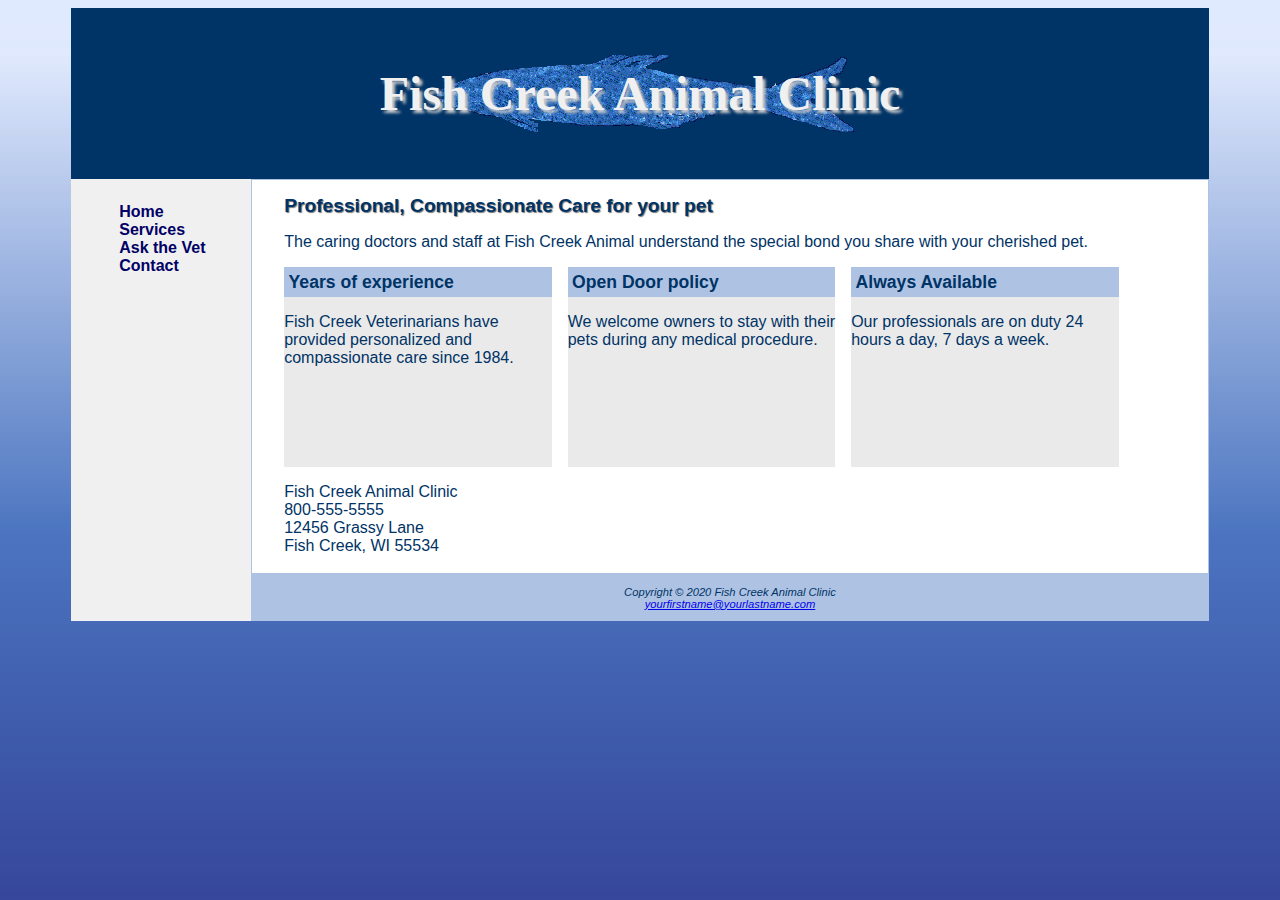
<file: index.html>
<!DOCTYPE html>
<html lang="en">
<head>
<title>Fish Creek Animal Clinic</title>
<meta charset="utf-8">
<link href="fishcreek.css" rel="stylesheet">  
</head>
<body>
<div id="wrapper">  
<header>
  <h1><a href="index.html">Fish Creek Animal Clinic</a></h1>
</header>
<nav>
<ul>
<li><a href="index.html">Home </a> </li>
<li><a href="services.html"> Services  </a> </li>
<li><a href="askvet.html"> Ask the Vet </a> </li>
<li><a href="contact.html"> Contact </a> </li>
</ul>
</nav>
<main>
<h2>Professional, Compassionate Care for your pet</h2>
<p> The caring doctors and staff at Fish Creek Animal understand the special bond 
 you share with your cherished pet.</p>
 <section>
   <h3>Years of experience</h3>
      <p>Fish Creek Veterinarians have provided personalized and compassionate care since 1984.</p>
  </section>
  <section>
    <h3>Open Door policy</h3>
      <p>We welcome owners to stay with their pets during any medical procedure.</p>
      </section>
      <section>
      <h3>Always Available</h3>
      <p>Our professionals are on duty 24 hours a day, 7 days a week.</p> 
      </section>  
    <div class="address">
   Fish Creek Animal Clinic<br>
   800-555-5555<br>
   12456 Grassy Lane<br>
   Fish Creek, WI 55534<br><br>
    </div>
  </main>
  <footer>
    Copyright &copy; 2020 Fish Creek Animal Clinic<br>
  <a href="mailto:yourfirstname@yourlastname.com">yourfirstname@yourlastname.com</a>
  </footer>
  </div>
</body>
</html>
</file>
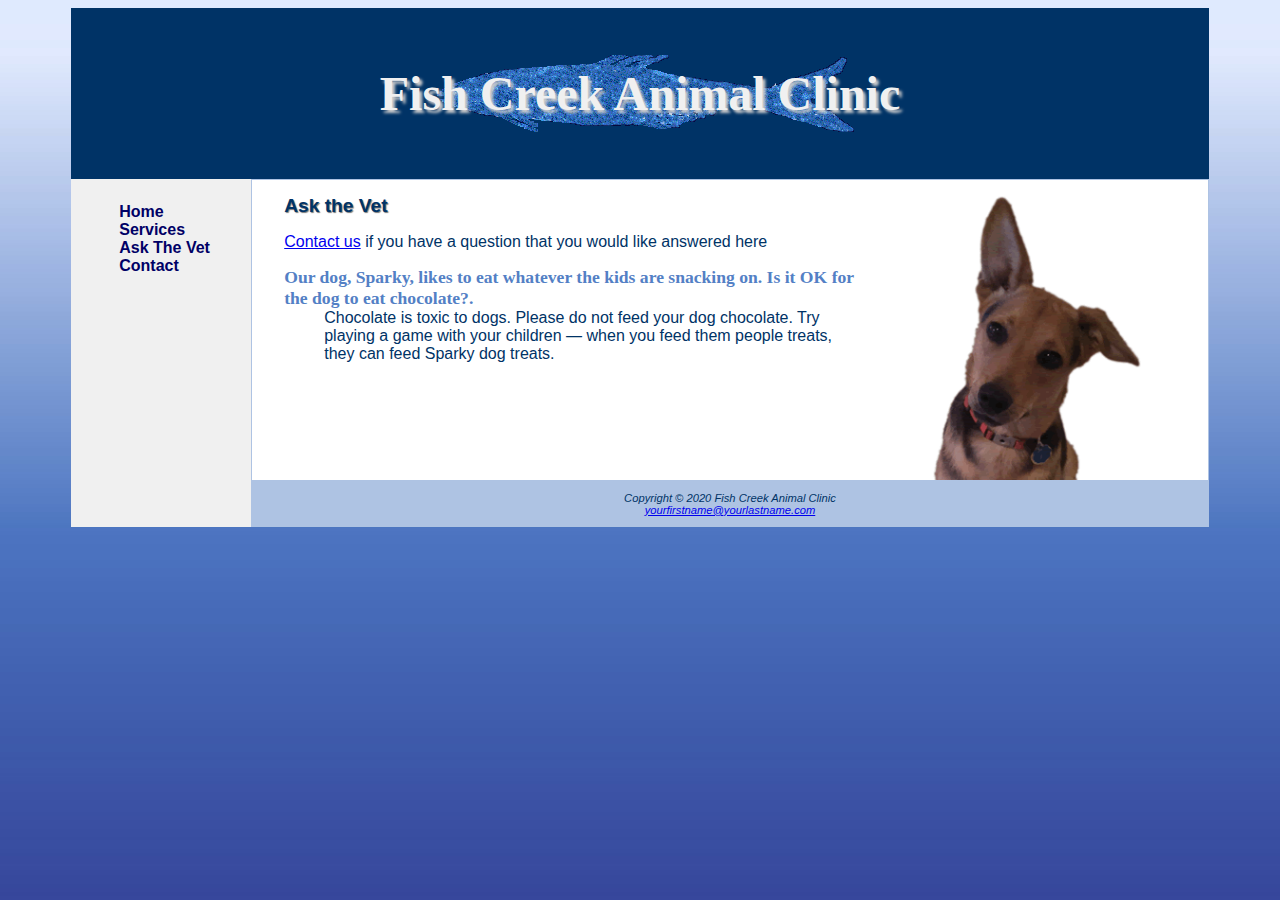
<file: askvet.html>
<!DOCTYPE html>
<html lang="en">
<head>
<title>Fisk Creek Animal Clinic: Ask the Vet</title>
<meta charset="utf-8">
<link href="fishcreek.css" rel="stylesheet">    
</head>
<body>
<div id="wrapper">  
<header>
  <h1><a href="index.html">Fish Creek Animal Clinic</a></h1> 
</header>
<nav>
  <ul> 
   <li><a href="index.html"> Home </a> </li>
   <li><a href="services.html"> Services </a> </li>
   <li><a href="askvet.html"> Ask The Vet </a> </li>
   <li><a href="contact.html"> Contact </a> </li>
   </ul> 
</nav>
<main>
  <img src="dog.gif" class="floatright" alt="friendly dog" height="300" width="317">
  <h2>Ask the Vet</h2> 
  <p><a href="contact.html">Contact us</a> if you have a question that you would like answered here</p>
  <dl>
    <dt>Our dog, Sparky, likes to eat whatever the kids are snacking on. Is it OK for the dog to eat chocolate?.</dt>
    <dd>Chocolate is toxic to dogs. Please do not feed your dog chocolate. Try
    playing a game with your children &mdash; when you feed them people treats, they
    can feed Sparky dog treats.</dd>
  </dl>  
</main>  
<footer>
  Copyright &copy; 2020 Fish Creek Animal Clinic<br>
    <a href="mailto:yourfirstname@yourlastname.com">yourfirstname@yourlastname.com</a>    
</footer>  
  </div>  
</body>
</html>
</file>
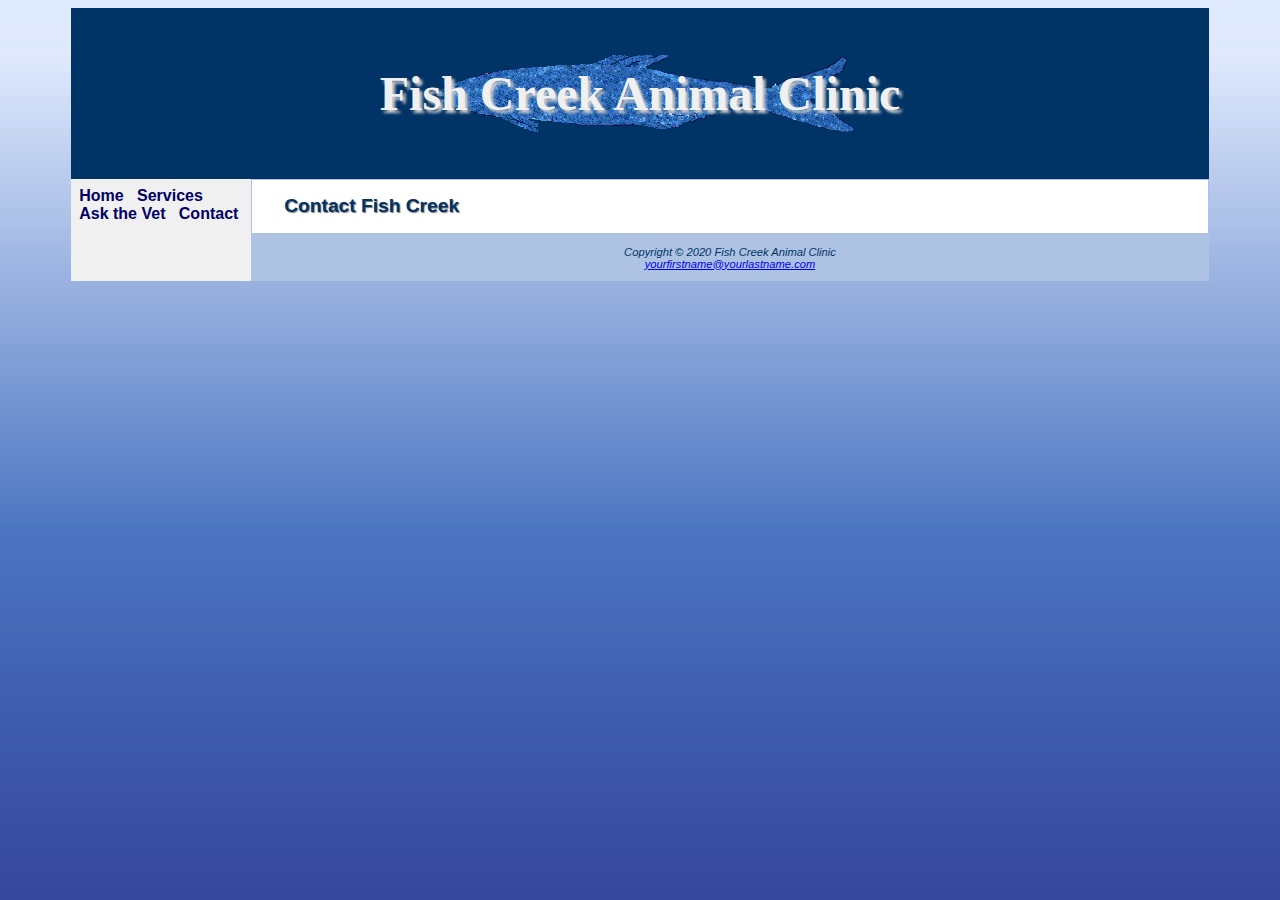
<file: contact.html>
<!DOCTYPE html>
<html lang="en">
<head>
<title>Fisk Creek Animal Clinic Contact</title>
<meta charset="utf-8">
<link href="fishcreek.css" rel="stylesheet">    
</head>
<body>
<div id="wrapper">  
<header>
  <h1>Fish Creek Animal Clinic</h1> 
</header>
<nav>
  <a href="index.html">Home</a> &nbsp;
  <a href="services.html">Services</a> &nbsp;
  <a href="askvet.html">Ask the Vet</a> &nbsp;
  <a href="contact.html">Contact</a> &nbsp;
</nav>
<main>
  <h2>Contact Fish Creek</h2> 
</main>  
<footer>
  Copyright &copy; 2020 Fish Creek Animal Clinic<br>
    <a href="mailto:yourfirstname@yourlastname.com">yourfirstname@yourlastname.com</a>    
</footer>  
  </div>  
</body>
</html>
</file>
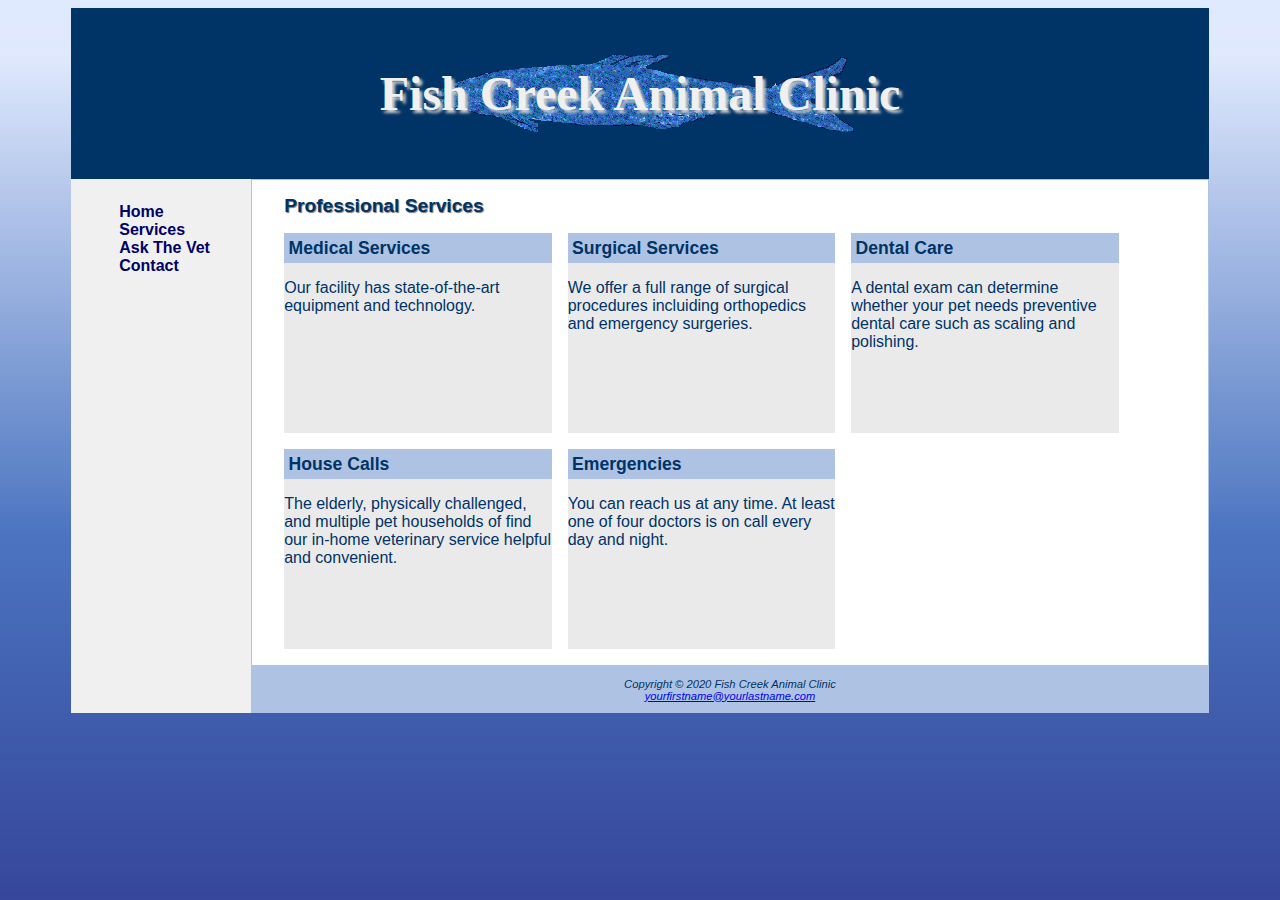
<file: services.html>
<!DOCTYPE html>
<html lang="en">
<head>
<title>Fisk Creek Animal Clinic Services</title>
<meta charset="utf-8">
<link href="fishcreek.css" rel="stylesheet">  
</head>
<body>
<div id="wrapper">  
<header>
  <h1><a href="index.html">Fish Creek Animal Clinic</a></h1> 
</header>
<nav>
  <ul> 
 <li> <a href="index.html"> Home </a> </li> 
 <li><a href="services.html"> Services </a> </li> 
 <li> <a href="askvet.html"> Ask The Vet</a> </li>
  <li> <a href="contact.html"> Contact </a> </li>
  </ul>
</nav>
<main>
  <h2>Professional Services</h2>
  <section>
    <h3>Medical Services</h3>
      <p>Our facility has state-of-the-art equipment and technology.</p>
  </section>
  <section>
    <h3>Surgical Services</h3>
    <p>We offer a full range of surgical procedures incluiding orthopedics and emergency surgeries.</p>
    </section>
    <section>  
    <h3>Dental Care</h3>
    <p>A dental exam can determine whether your pet needs preventive dental care such as scaling and polishing.</p>
  </section> 
   <section> 
    <h3>House Calls</h3>
   <p>The elderly, physically challenged, and multiple pet households of find our in-home veterinary service helpful and convenient.</p>
    </section>
    <section>
    <h3>Emergencies</h3>
    <p>You can reach us at any time. At least one of four doctors is on call every day and night.</p>
    </section>  
</main>  
<footer>
  Copyright &copy; 2020 Fish Creek Animal Clinic<br>
    <a href="mailto:yourfirstname@yourlastname.com">yourfirstname@yourlastname.com</a>  
</footer>  
  </div>  
</body>
</html>
</file>
<file: fishcreek.css>
*{box-sizing: border-box;}
body { 
       background-color: #FFFFFF;
       background-image: url(gradientblue.jpg);
       color: #003366;
       font-family: Verdana, Arial, sans-serif;
}
#wrapper {
       background-color: #F0F0F0;
       margin-left: auto;
       margin-right: auto;
       width: 90%;
       min-width: 700px;
}
header {
       background-color: #003366;
        background-image: url(fishcreeklogo.gif);
        background-position: center;
        background-repeat: no-repeat;
        color: #F0F0F0;
        font-family: Georgia, "Times New Roman", serif; 
        padding: 1em;
        text-align: center;
}
header a {text-decoration:none;}
header a:link  {color: #F0F0F0;}
header a:visited  {color: #F0F0F0;}
header a:hover  {color: #AEC3E3;}
h1 {
font-size: 3em;
padding: 0.2em;
text-shadow: 3px 3px 3px #CCC;}       
h2 { 
font-size: 1.2em;
text-shadow: 1px 1px 1px #777;
}
nav{
     float:left;
     font-weight: bold;
     padding: .5em;
     width: 180px;
     }
       nav ul {list-style-type: none;}
       nav a {text-decoration: none;}
       nav a:link {color: #000066;}
       nav a:visited {color: #5280C5;}
       nav a:hover {color: #3262A3;}      
main{
     background-color: #FFF;
     border: 1px solid #AEC3E3;
     display: block;
     margin-left: 180px;
     overflow: auto;  
     padding-right: 2em;
     padding-left: 2em;  
}
dt {
    color: #5380C5;
    font-size: 1.1em;
    font-family: Georgia, "Times New Roman", serif;
    font-weight: bold;
}
section {
background-color: #EAEAEA;
float: left;
margin-bottom: 1em;
margin-right: 1em;
min-height: 200px;
padding: 0;
width: 30%;       
}
 section h3 {
 background-color: #AEC3E3;
 font-size: 110%;       
 margin-bottom: 0;
 margin-top: 0;       
 padding: .25em;        
 }        
       section p { padding: 0 ,25em .25em}      
.category { 
       color: #5380C5;
       font-family: Georgia, "Times New Roman", serif;
       font-weight: bold;
}
       .address {clear: left;}
       .floatright {
        float: right;
        padding-left: 1em;
       padding-right: 1em;
       }           
footer {
       background-color: #AEC3E3;
       font-size: .70em;
       font-style: italic;
       margin-left: 180px;
       padding: 1em;
       text-align: center;
}
</file>
